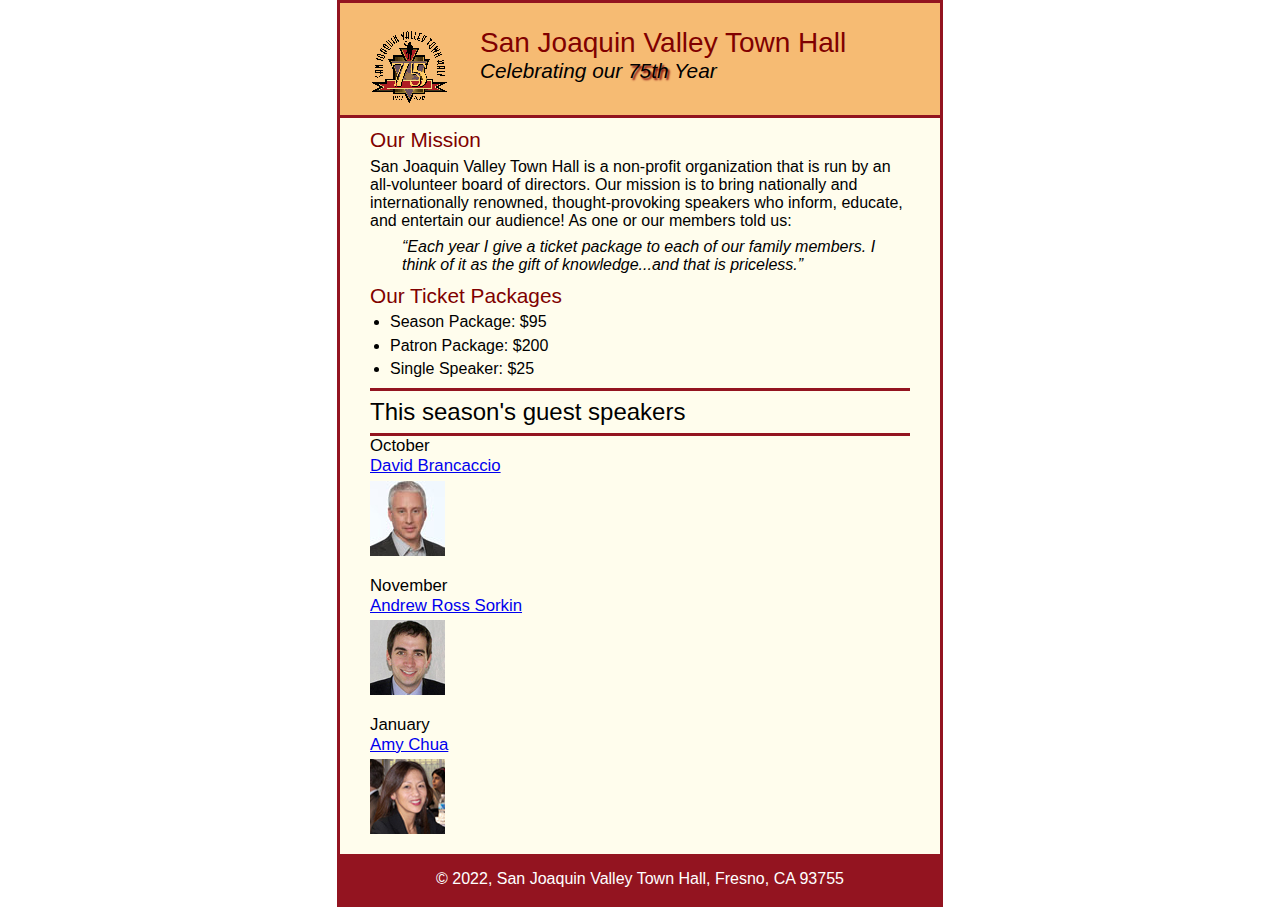
<file: index.html>
<!DOCTYPE html>
<html lang="en">

<head>
	<meta charset="utf-8">
	<title>San Joaquin Valley Town Hall</title>
	<link rel="shortcut icon" href="images/favicon.ico">
	<link rel="stylesheet" href="../styles/c5_main.css">
</head>

<body>
	<header>
		<img src="images/town_hall_logo.gif" alt="Town Hall logo" height="80">
		<h2>San Joaquin Valley Town Hall</h2>
		<h3>Celebrating our <span class="shadow">75<sup>th</sup></span> Year</h3>
	</header>
	<main>
		<h2>Our Mission</h2>
		<p>San Joaquin Valley Town Hall is a non-profit organization that is run by an 
			all-volunteer board of directors. Our mission is to bring nationally and 
			internationally renowned, thought-provoking speakers who inform, educate, 
			and entertain our audience! As one or our members told us:</p>
		<blockquote><em>&ldquo;Each year I give a ticket package to each of our family members. 
			I think of it as the gift of knowledge...and that is priceless.&rdquo;</em></blockquote>

		<h2>Our Ticket Packages</h2>
		<ul>
			<li>Season Package: $95</li>
			<li>Patron Package: $200</li>
			<li>Single Speaker: $25</li>
		</ul>

		<h1>This season's guest speakers</h1>
		<h3>October<br><a href="speakers/brancaccio.html">David Brancaccio</a></h3>
		<img src="images/brancaccio75.jpg" alt="David Brancaccio photo">
		<h3>November<br><a href="speakers/sorkin.html">Andrew Ross Sorkin</a></h3>
		<img src="images/sorkin75.jpg" alt="Andrew Ross Sorkin photo">
		<h3>January<br><a href="speakers/chua.html">Amy Chua</a></h3>
		<img src="images/chua75.jpg" alt="Amy Chua photo">
	</main>
	<footer>
		<p>&copy; 2022, San Joaquin Valley Town Hall, Fresno, CA 93755</p>
	</footer>
</body>
</html>
</file>
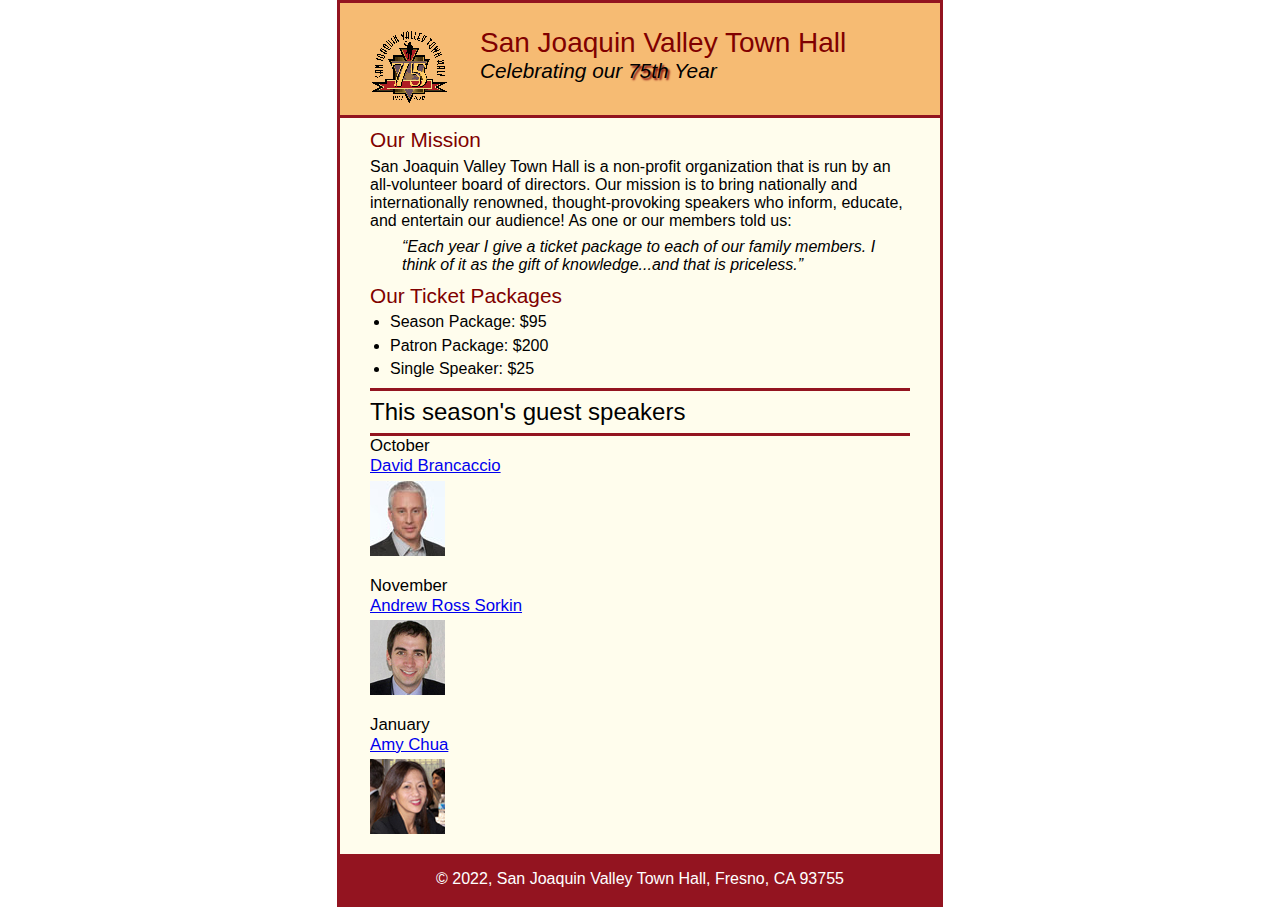
<file: c5_index.html>
<!DOCTYPE html>
<html lang="en">

<head>
	<meta charset="utf-8">
	<title>San Joaquin Valley Town Hall</title>
	<link rel="shortcut icon" href="images/favicon.ico">
	<link rel="stylesheet" href="styles/c5_main.css">
</head>

<body>
	<header>
		<img src="images/town_hall_logo.gif" alt="Town Hall logo" height="80">
		<h2>San Joaquin Valley Town Hall</h2>
		<h3>Celebrating our <span class="shadow">75<sup>th</sup></span> Year</h3>
	</header>
	<main>
		<h2>Our Mission</h2>
		<p>San Joaquin Valley Town Hall is a non-profit organization that is run by an 
			all-volunteer board of directors. Our mission is to bring nationally and 
			internationally renowned, thought-provoking speakers who inform, educate, 
			and entertain our audience! As one or our members told us:</p>
		<blockquote><em>&ldquo;Each year I give a ticket package to each of our family members. 
			I think of it as the gift of knowledge...and that is priceless.&rdquo;</em></blockquote>

		<h2>Our Ticket Packages</h2>
		<ul>
			<li>Season Package: $95</li>
			<li>Patron Package: $200</li>
			<li>Single Speaker: $25</li>
		</ul>

		<h1>This season's guest speakers</h1>
		<h3>October<br><a href="speakers/brancaccio.html">David Brancaccio</a></h3>
		<img src="images/brancaccio75.jpg" alt="David Brancaccio photo">
		<h3>November<br><a href="speakers/sorkin.html">Andrew Ross Sorkin</a></h3>
		<img src="images/sorkin75.jpg" alt="Andrew Ross Sorkin photo">
		<h3>January<br><a href="speakers/chua.html">Amy Chua</a></h3>
		<img src="images/chua75.jpg" alt="Amy Chua photo">
	</main>
	<footer>
		<p>&copy; 2022, San Joaquin Valley Town Hall, Fresno, CA 93755</p>
	</footer>
</body>
</html>
</file>
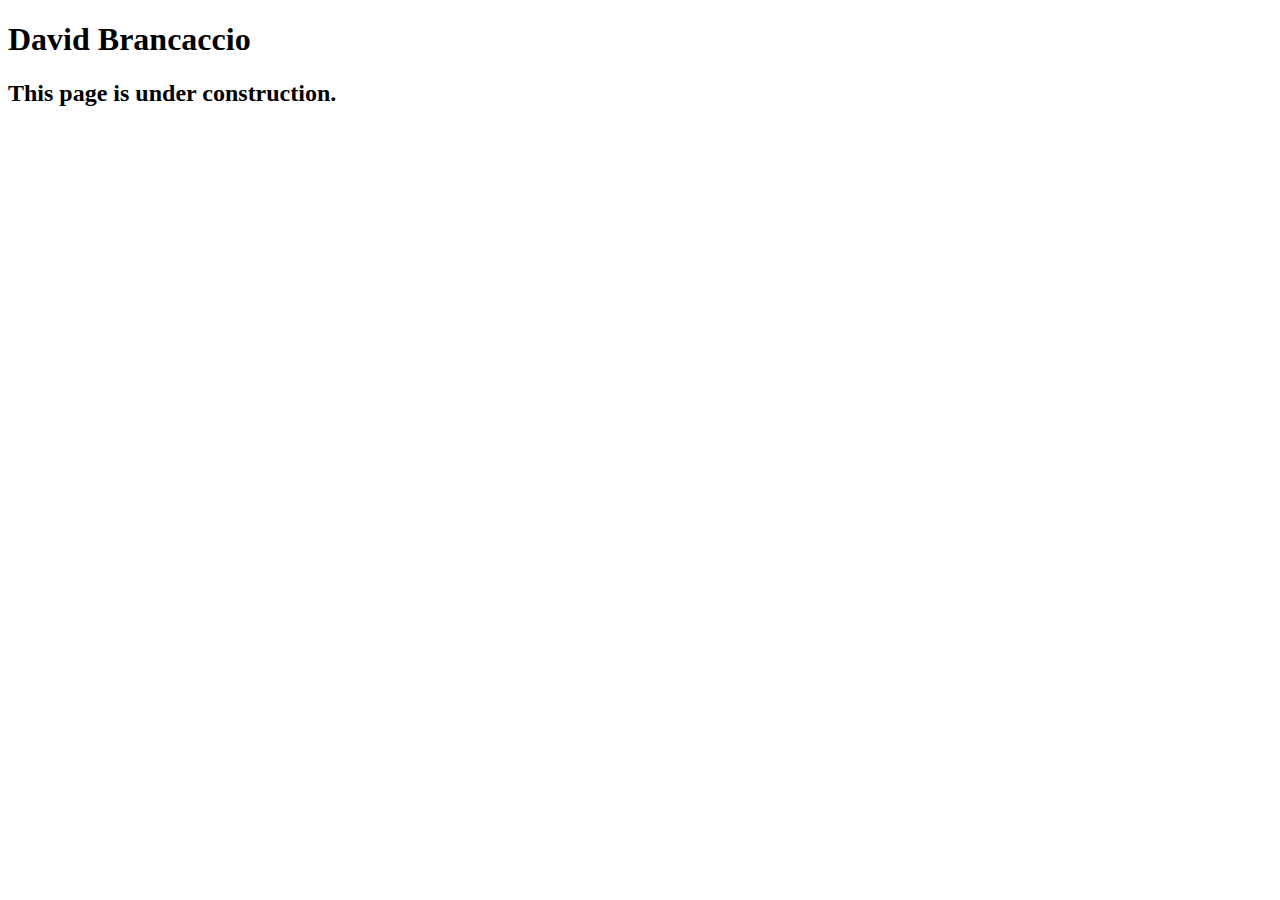
<file: speakers/brancaccio.html>
<!DOCTYPE html>
<html lang="en">

<head>
	<meta charset="utf-8">
	<title>San Joaquin Valley Town Hall</title>
	<link rel="shortcut icon" href="images/favicon.ico">
</head>

<body>
    <main>
	    <h1>David Brancaccio</h1>
	    <h2>This page is under construction.</h2>	        
    </main>
</body>

</html>
</file>
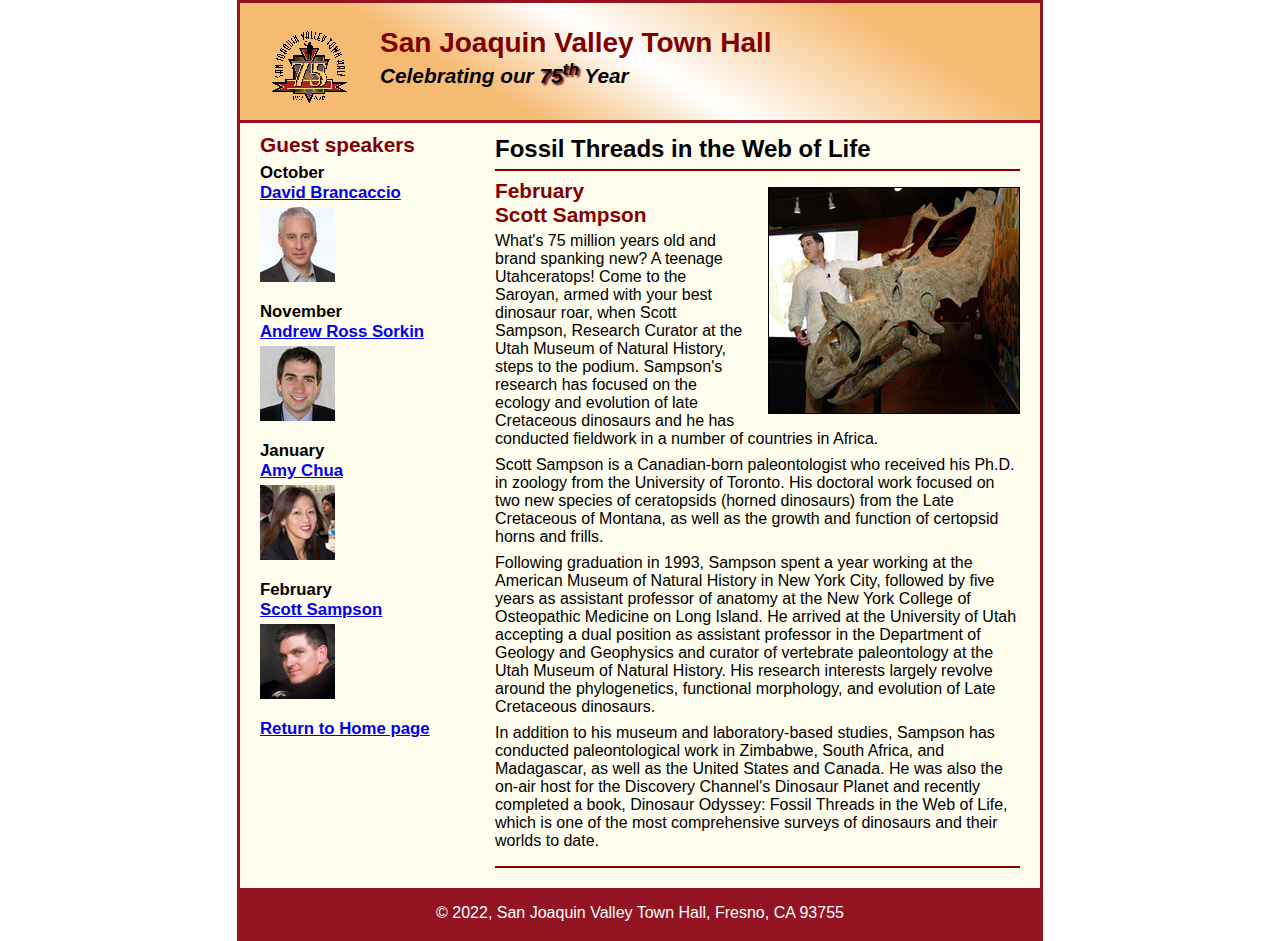
<file: speakers/c6_sampson.html>
<!DOCTYPE html>
<html lang="en">

<head>
	<meta charset="utf-8">
	<title>San Joaquin Valley Town Hall</title>
	<link rel="shortcut icon" href="../images/favicon.ico">
	<link rel="stylesheet" href="../styles/c6_speaker.css">
</head>

<body>
	<header>
		<img src="../images/town_hall_logo.gif" alt="Town Hall logo" height="80">
		<h2>San Joaquin Valley Town Hall</h2>
		<h3>Celebrating our <span class="shadow">75<sup>th</sup></span> Year</h3>
	</header>
	<main>
		<section>
			<h1>Fossil Threads in the Web of Life</h1>
			<article>
				<img src="../images/sampson_dinosaur.jpg" alt="Scott Sampson with dinosaur">
				<h2>February<br>Scott Sampson</h2>
				<p>What's 75 million years old and brand spanking new? A teenage Utahceratops! Come to the 
				   Saroyan, armed with your best dinosaur roar, when Scott Sampson, Research Curator at the 
				   Utah Museum of Natural History, steps to the podium. Sampson's research has focused on the 
				   ecology and evolution of late Cretaceous dinosaurs and he has conducted fieldwork in a number 
				   of countries in Africa.</p>
				<p>Scott Sampson is a Canadian-born paleontologist who received his Ph.D. in zoology from the 
				   University of Toronto. His doctoral work focused on two new species of ceratopsids (horned 
				   dinosaurs) from the Late Cretaceous of Montana, as well as the growth and function of certopsid 
				   horns and frills.</p>
				<p>Following graduation in 1993, Sampson spent a year working at the American Museum of Natural 
				   History in New York City, followed by five years as assistant professor of anatomy at the New 
				   York College of Osteopathic Medicine on Long Island. He arrived at the University of Utah 
				   accepting a dual position as assistant professor in the Department of Geology and Geophysics 
				   and curator of vertebrate paleontology at the Utah Museum of Natural History. His research 
				   interests largely revolve around the phylogenetics, functional morphology, and evolution of 
				   Late Cretaceous dinosaurs.</p>
				<p>In addition to his museum and laboratory-based studies, Sampson has conducted paleontological 
				   work in Zimbabwe, South Africa, and Madagascar, as well as the United States and Canada. He was 
				   also the on-air host for the Discovery Channel's Dinosaur Planet and recently completed a book, 
				   Dinosaur Odyssey: Fossil Threads in the Web of Life, which is one of the most 
				   comprehensive surveys of dinosaurs and their worlds to date.</p>
			</article>
		</section>
		
		<aside>
			<h2>Guest speakers</h2>
			<h3>October<br><a href="../speakers/brancaccio.html">David Brancaccio</a></h3>
			<img src="../images/brancaccio75.jpg" alt="David Brancaccio photo">
			<h3>November<br><a href="../speakers/sorkin.html">Andrew Ross Sorkin</a></h3>
			<img src="../images/sorkin75.jpg" alt="Andrew Ross Sorkin photo">
			<h3>January<br><a href="../speakers/chua.html">Amy Chua</a></h3>
			<img src="../images/chua75.jpg" alt="Amy Chua photo">
			<h3>February<br><a href="../speakers/c6_sampson.html">Scott Sampson</a></h3>
			<img src="../images/sampson75.jpg" alt="Scott Sampson photo">
			<h3><a href="../c6_index.html">Return to Home page</a></h3>
		</aside>
	</main>
	<footer>
		<p>&copy; 2022, San Joaquin Valley Town Hall, Fresno, CA 93755</p>
	</footer>
</body>
</html>
</file>
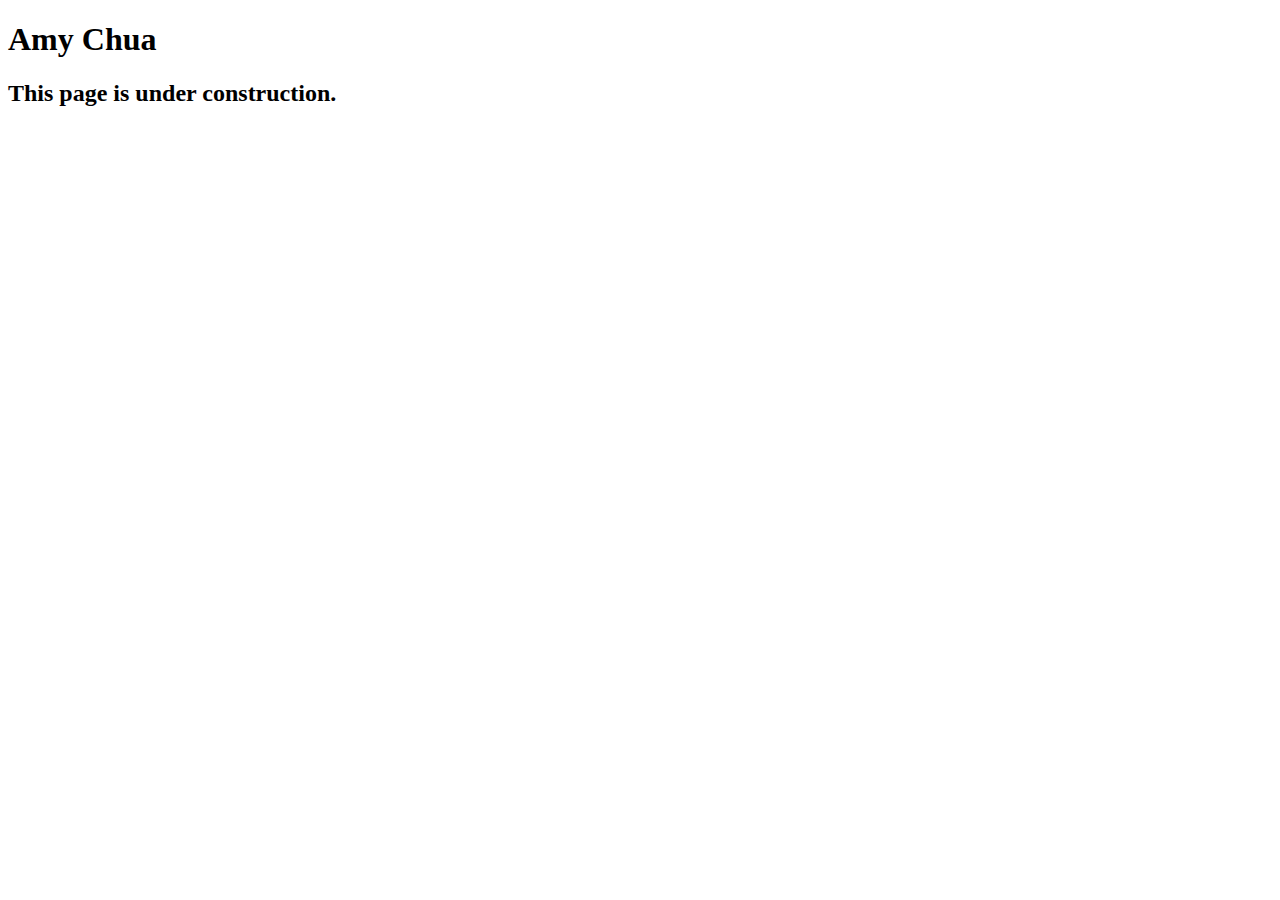
<file: speakers/chua.html>
<!DOCTYPE html>
<html lang="en">

<head>
	<meta charset="utf-8">
	<title>San Joaquin Valley Town Hall</title>
	<link rel="shortcut icon" href="images/favicon.ico">
</head>

<body>
	<main>
		<h1>Amy Chua</h1>
		<h2>This page is under construction.</h2>
	</main>
</body>

</html>
</file>
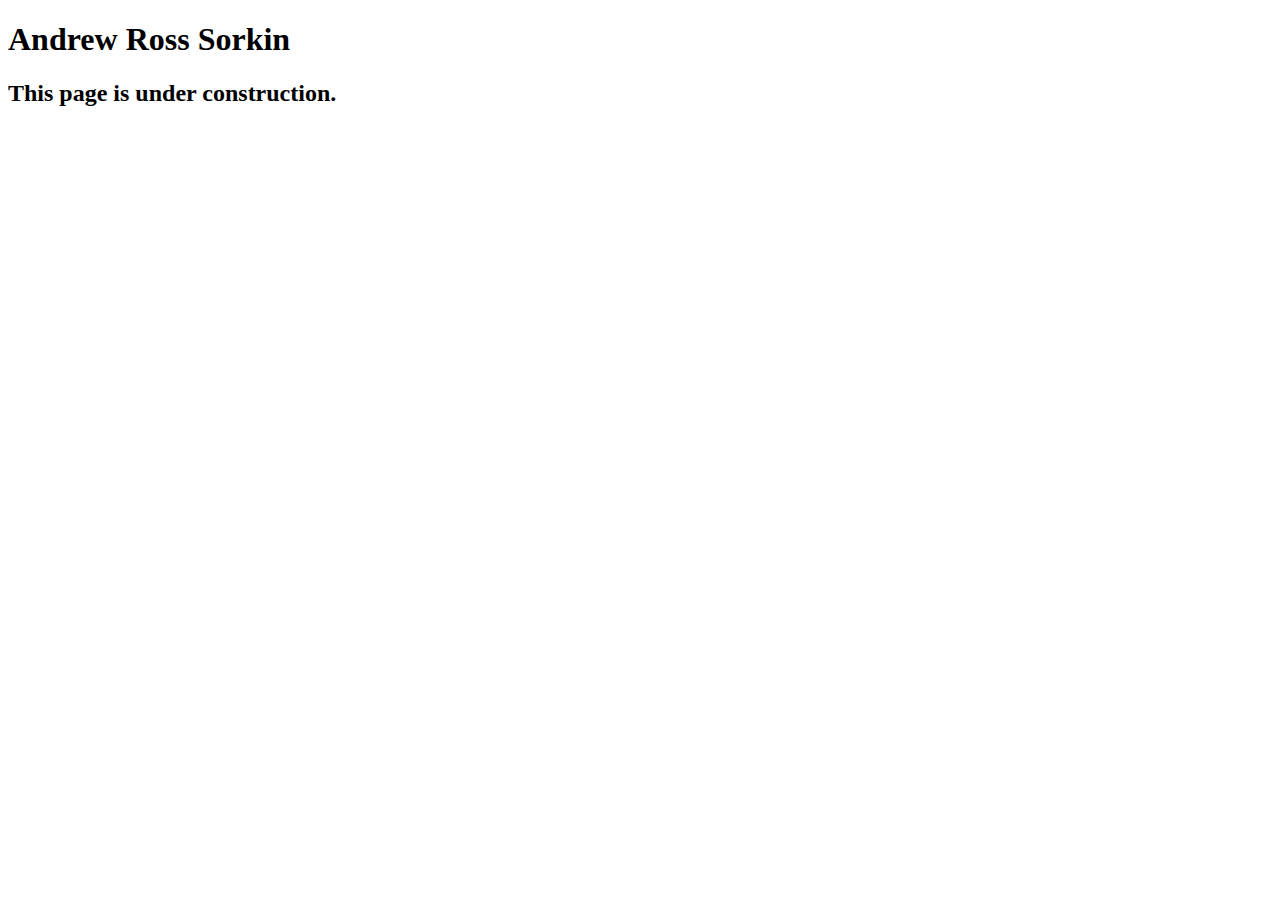
<file: speakers/sorkin.html>
<!DOCTYPE html>
<html lang="en">

<head>
	<meta charset="utf-8">
	<title>San Joaquin Valley Town Hall</title>
	<link rel="shortcut icon" href="images/favicon.ico">
</head>

<body>
	<main>
		<h1>Andrew Ross Sorkin</h1>
		<h2>This page is under construction.</h2>
	</main>
</body>

</html>
</file>
<file: styles/c5_main.css>
/* custom property */
:root {
	--global-color-1: #800000;
}

* {
  margin: 0;
  padding: 0;
  border: 0;
  font-size: 100%;
  font: inherit;
  vertical-align: baseline;
}

/* the styles for the elements */
html {
	background-color: white;
}
header {
	border-bottom: 3px solid #931420;
	padding-top: 1.5em;
	padding-bottom: 2em;
	background: linear-gradient(30deg, #f6bb73 0%, #f6bb73 50%, #f6bb73 80%, #f6bb73 100%);
}
body {
	font-family: Arial, Helvetica, sans-serif;
    font-size: 100%;
    margin-left: auto;
	margin-right: auto;
	width: 600px;
	margin-top: 0;
	margin-bottom: 0;
	border: 3px solid #931420;
	background-color: #fffded;
}
a:focus, a:hover {
	font-style: italic;
}
/* the styles for the header */
header h2 {
	font-size: 175%;
	color: var(--global-color-1);
}
header h3 {
	font-size: 130%;
	font-style: italic;
}
header img {
	float: left;
	padding-right: 30px;
	padding-left: 30px;
}
.shadow {
	text-shadow: 2px 2px 2px var(--global-color-1);
}
/* the styles for the main content */
main {
	clear: left;
	padding-right: 30px;
	padding-left: 30px;
}
main h1 {
	font-size: 150%;
	padding: .3em 0;
	border-top: 3px solid #931420;
	border-bottom: 3px solid #931420;
}
main h2 {
	color: var(--global-color-1);
	font-size: 130%;
	padding: .5em 0 .25em 0;
}
main h3 {
	font-size: 105%;
	padding-bottom: .25em;
}
main img {
	padding-bottom: 1em;
}
main p {
	padding-bottom: .5em;
}
main blockquote {
	padding: 0 2em;
	font-style: italic;
}
main ul {
	padding: 0 0 .25em 1.25em;
}
main li {
	padding-bottom: .35em;
}

/* the styles for the footer */
footer p {
	text-align: center;
	padding: 1em 0;
	background-color: #931420;
	color: white;
}
</file>
<file: styles/c6_speaker.css>
/* the styles for the elements */
* {
	margin: 0;
	padding: 0;
}
html {
	background-color: white;
}
body {
	font-family: Arial, Helvetica, sans-serif;
    font-size: 100%;
    width: 800px;
    margin: 0 auto;
    border: 3px solid #931420;
    background-color: #fffded;
}
a:focus, a:hover {
	font-style: italic;
}
/* the styles for the header */
header {
	padding: 1.5em 0 2em 0;
	border-bottom: 3px solid #931420;
		background-image: -moz-linear-gradient(
	    30deg, #f6bb73 0%, #f6bb73 30%, white 50%, #f6bb73 80%, #f6bb73 100%);
	background-image: -webkit-linear-gradient(
	    30deg, #f6bb73 0%, #f6bb73 30%, white 50%, #f6bb73 80%, #f6bb73 100%);
	background-image: -o-linear-gradient(
	    30deg, #f6bb73 0%, #f6bb73 30%, white 50%, #f6bb73 80%, #f6bb73 100%);
	background-image: linear-gradient(
	    30deg, #f6bb73 0%, #f6bb73 30%, white 50%, #f6bb73 80%, #f6bb73 100%);
}
header h2 {
	font-size: 175%;
	color: #800000;
}
header h3 {
	font-size: 130%;
	font-style: italic;
}
header img {
	float: left;
	padding: 0 30px;
}
.shadow {
	text-shadow: 2px 2px 2px #800000;
}
/* the styles for the section */
section {
	width: 525px;
	float: right;
	padding: 0 20px 20px 20px;
}
section h1 {
	font-size: 150%;
	padding: .5em 0 .25em 0;
	margin: 0;
}
section h2 {
	color: #800000;
	font-size: 130%;
	padding: .5em 0 .25em 0;
}
section p {
	padding-bottom: .5em;
}
section blockquote {
	padding: 0 2em;
	font-style: italic;
}
section ul {
	padding: 0 0 .25em 1.25em;
}
section li {
	padding-bottom: .35em;
}

/* the styles for the article */
article {
	padding: .5em 0;
	border-top: 2px solid #800000;
	border-bottom: 2px solid #800000;
}
article h2 {
	padding-top: 0;
}
article h3 {
	font-size: 105%;
	padding-bottom: .25em;
}
article img {
	float: right;
	margin: .5em 0 1em 1em;
	border: 1px solid black;
}

/* the styles for the aside */
aside {
	width: 215px;
	float: right;
	padding: 0 0 20px 20px;
}
aside h2 {
	color: #800000;
	font-size: 130%;
	padding: .5em 0 .25em 0;
}
aside h3 {
	font-size: 105%;
	padding-bottom: .25em;
}
aside img {
	padding-bottom: 1em;
}

/* the styles for the footer */
footer {
	background-color: #931420;
	clear: both;

}
footer p {
	text-align: center;
	color: white;
	padding: 1em 0;
}
</file>
